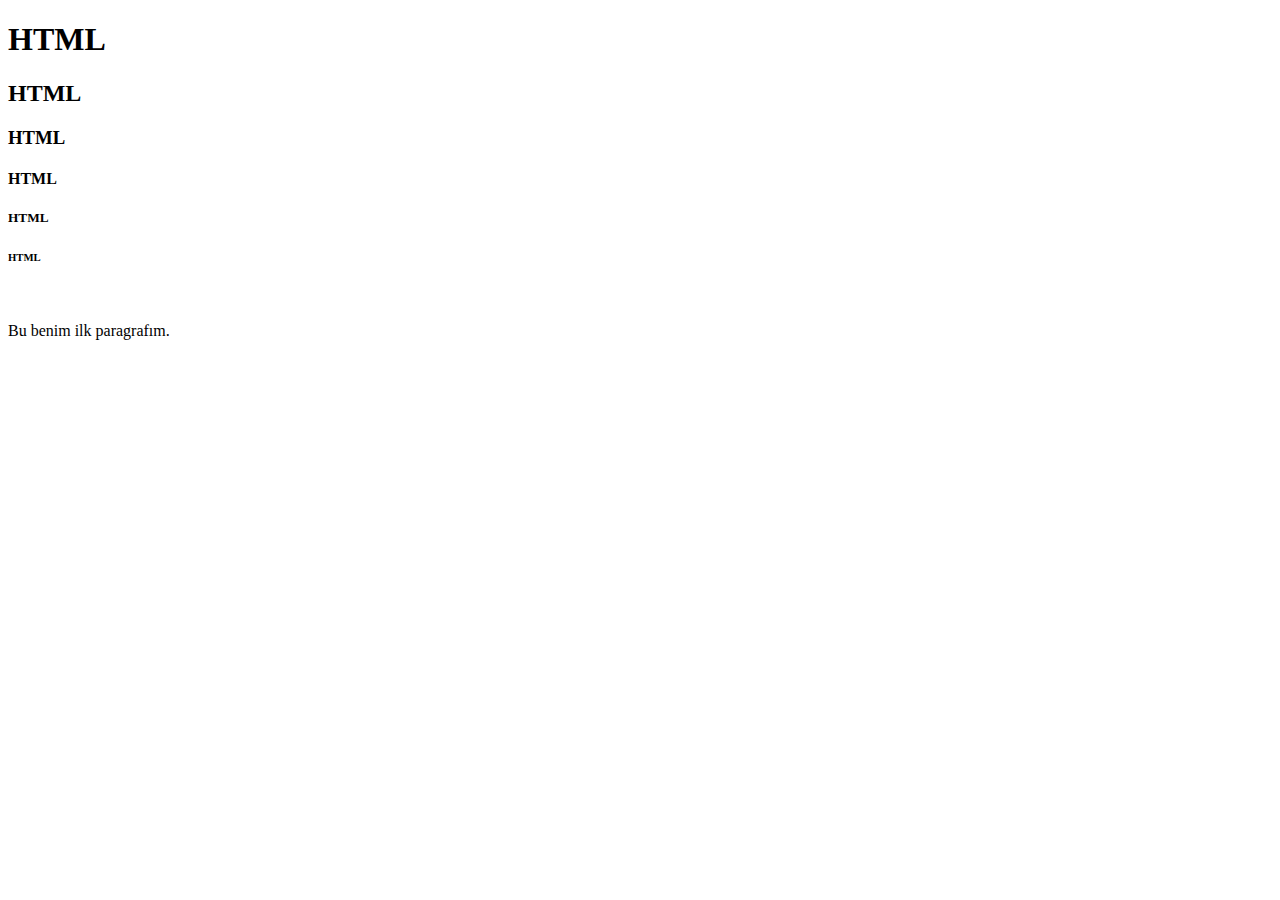
<file: BanuCayan/html/index.html>
<!DOCTYPE html>
<html lang="tr">
<head>
	<title>Bu benim ilk e-alanım</title>
	<meta charset="utf-8">
</head>
<body>

<h1>HTML</h1>
<h2>HTML</h2>
<h3>HTML</h3>
<h4>HTML</h4>
<h5>HTML</h5>
<h6>HTML</h6>

<br>
<p>
	Bu benim ilk paragrafım.
</p>
</body>
</html>
</file>
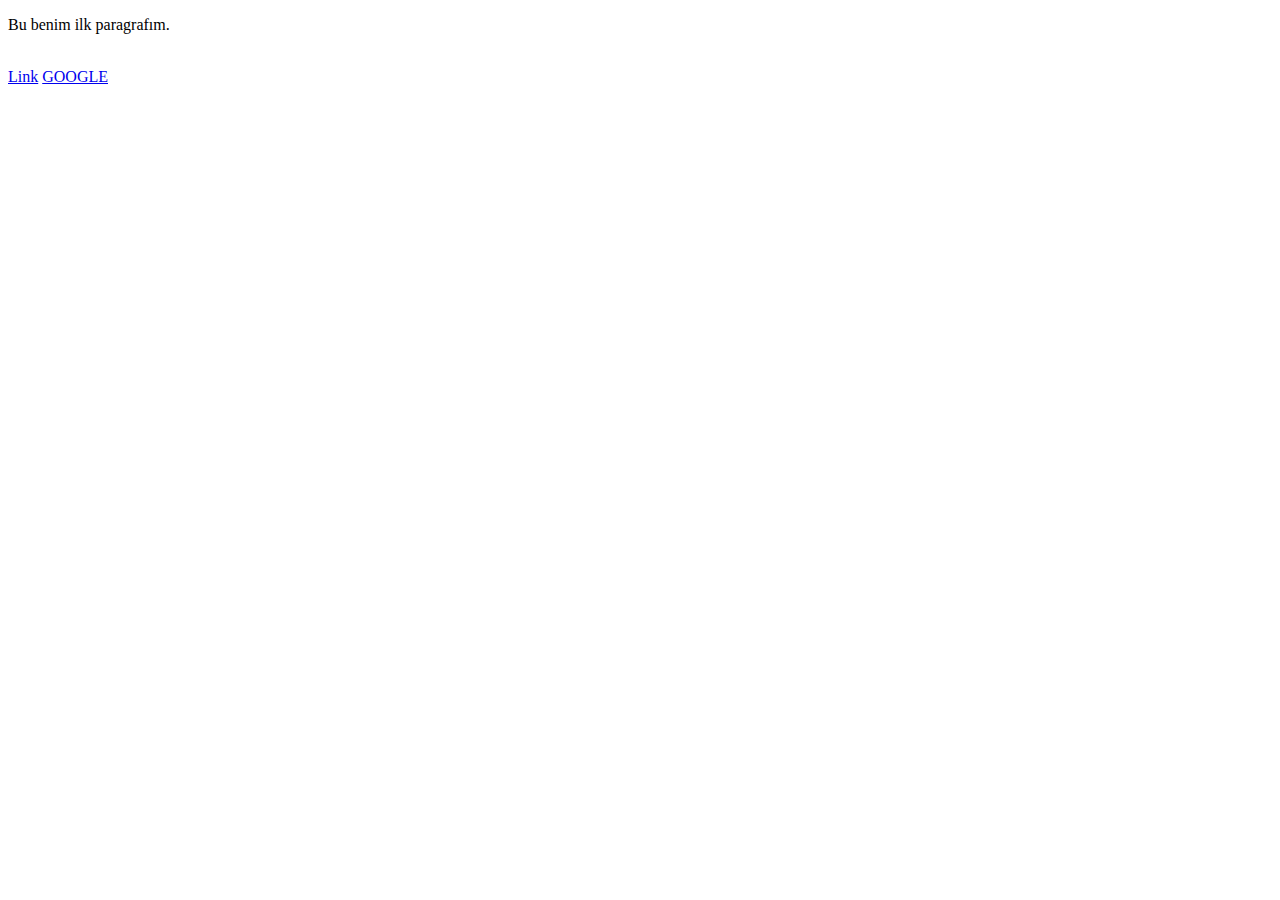
<file: BanuCayan/html/ikinci.html>
<!DOCTYPE html>
<html lang="tr">
<head>
	<title>Bu benim ilk e-alanım</title>
	<meta charset="utf-8">
</head>
<body>
<p>
	Bu benim ilk paragrafım.
	<br>
	<!----yorum-->

</p>
<br>
<a href="#">Link</a>
<a href="http://www.google.com">GOOGLE</a>
</body>
</html>
</file>
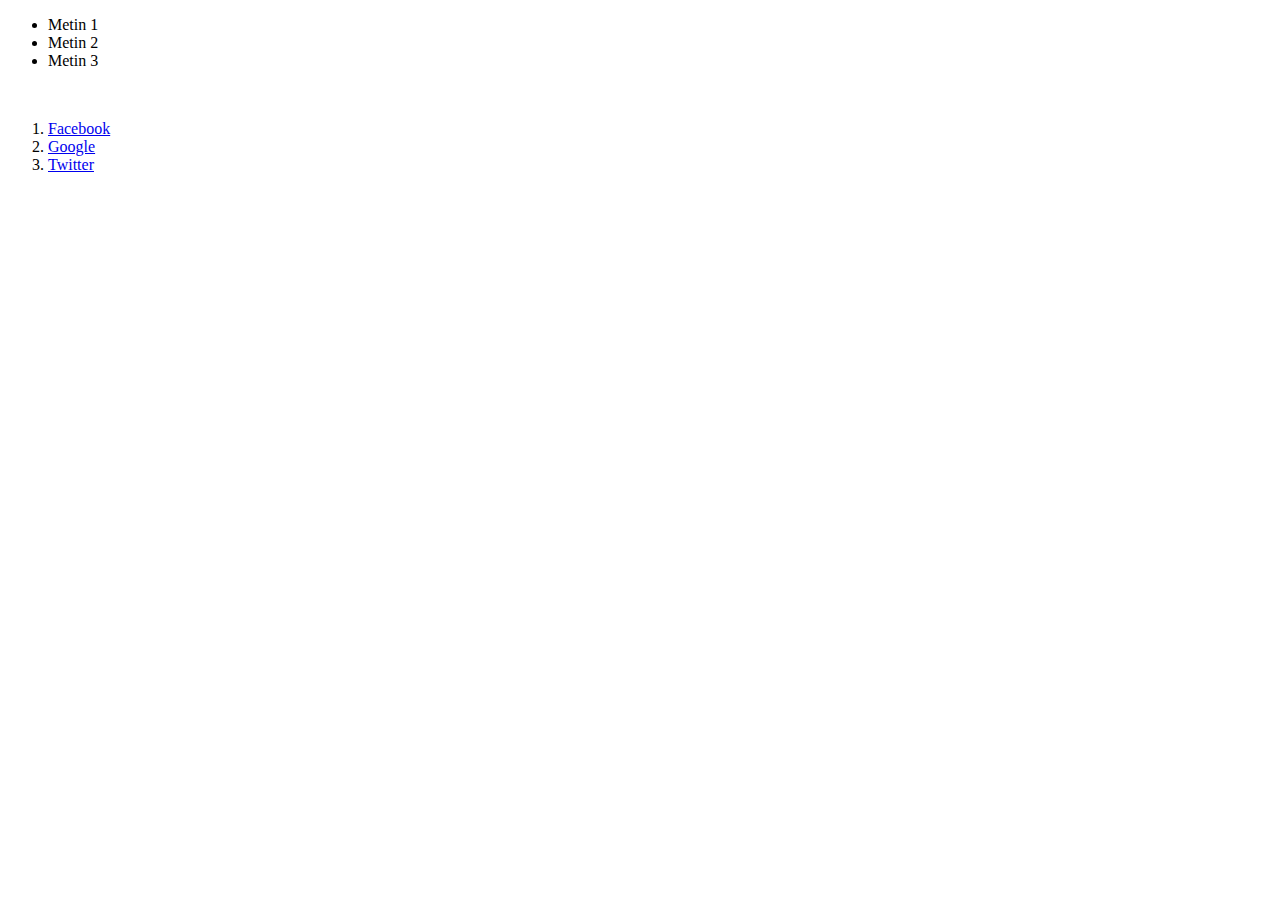
<file: BanuCayan/html/ikinci_2.html>
<!DOCTYPE html>
<html lang="tr">
<head>
	<title>Bu benim ilk e-alanım</title>
	<meta charset="utf-8">
</head>
<body>

<ul>
	<li>Metin 1</li>
	<li>Metin 2</li>
	<li>Metin 3</li>
</ul>
<br>

<ol>
	<li><a href="http://www.facebook.com">Facebook</a></li>
	<li><a href="http://www.google.com">Google</a></li>
	<li><a href="http://www.twitter.com">Twitter</a></li>

</ol>
</body>
</html>
</file>
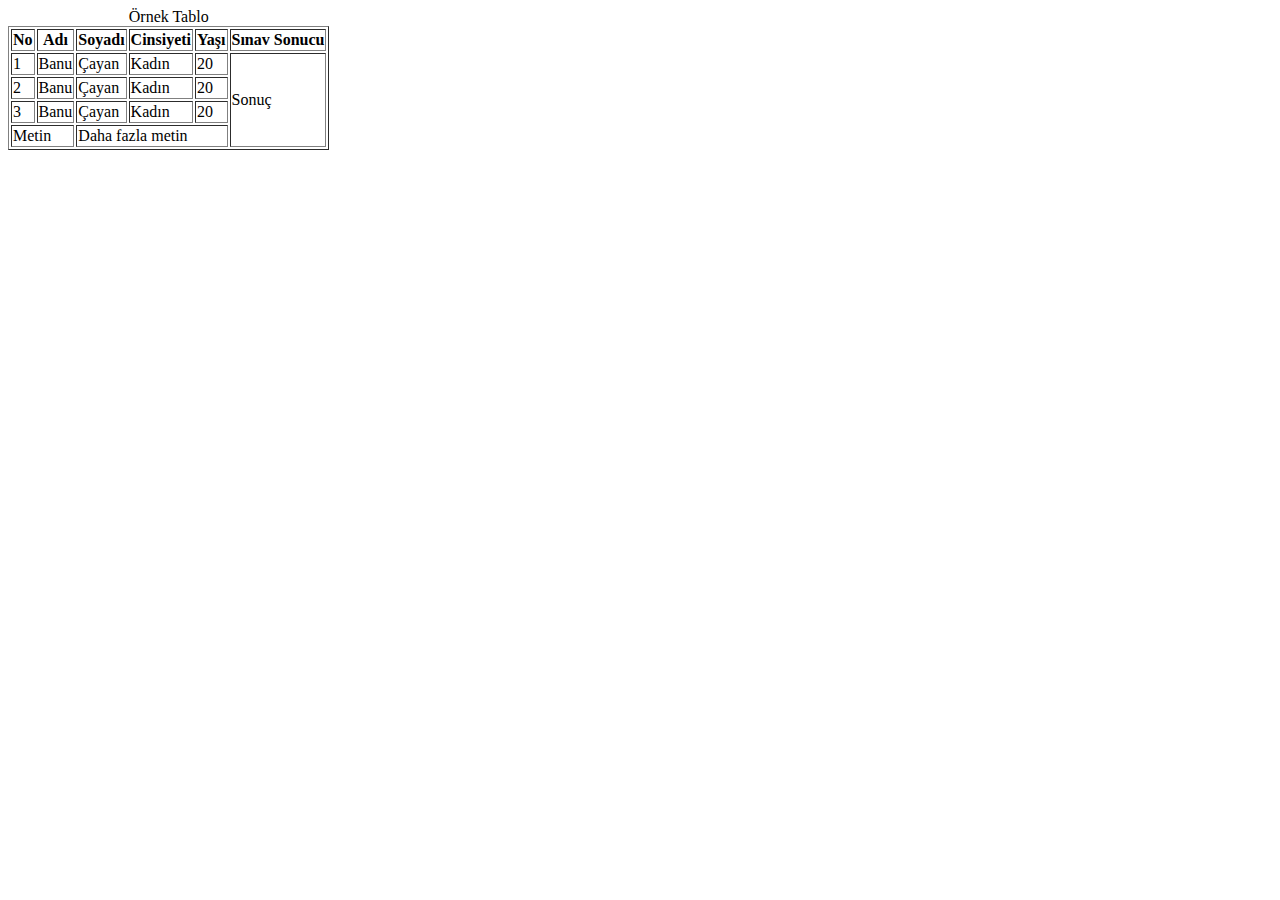
<file: BanuCayan/html/ikinci_3.html>
<!DOCTYPE html>
<html lang="tr">
<head>
	<title>Bu benim ilk e-alanım</title>
	<meta charset="utf-8">
</head>
<body>
	<table border=1>
		<tr>
			<th>No</th>
			<th>Adı</th>
			<th>Soyadı</th>
			<th>Cinsiyeti</th>
			<th>Yaşı</th>
			<th>Sınav Sonucu</th>
		</tr>
		<tr>
			<td>1</td>
			<td>Banu</td>
			<td>Çayan</td>
			<td>Kadın</td>
			<td>20</td>
			<td rowspan=4> Sonuç </td>
		</tr>
		<tr>
			<td>2</td>
			<td>Banu</td>
			<td>Çayan</td>
			<td>Kadın</td>
			<td>20</td>
		</tr>
			<tr>
			<td>3</td>
			<td>Banu</td>
			<td>Çayan</td>
			<td>Kadın</td>
			<td>20</td>
		</tr>
		<tr>
			<td colspan=2 >Metin</td>
			<td colspan=3 >Daha fazla metin</td>
		</tr>
		<caption>Örnek Tablo</caption>
</table>
</body>
</html>
</file>
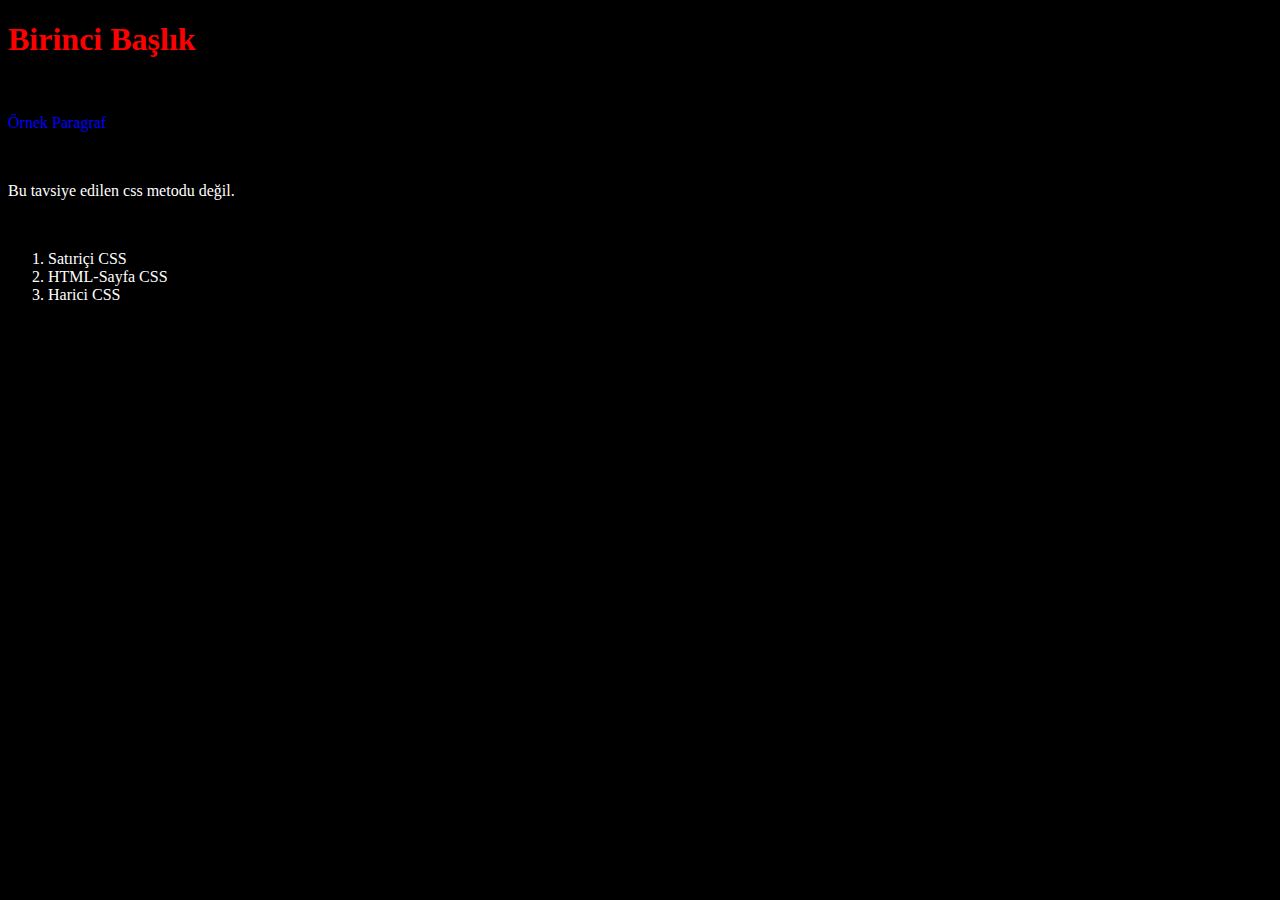
<file: BanuCayan/html/ucuncu_1.html>
<!DOCTYPE html>
<html lang="tr">
<head>
	<title>Bu benim ilk e-alanım</title>
	<meta charset="utf-8">
</head>
<body style="background-color: black; color: white;">
	<h1 style="color: red;"> Birinci Başlık</h1>
	<br>
	<p style="color: blue;"> Örnek Paragraf</p>
	<br>
	<p>Bu tavsiye edilen css metodu değil.</p>
	<br>
	<ol>
		<li>Satıriçi CSS</li>
		<li>HTML-Sayfa CSS</li>
		<li>Harici CSS</li>
	</ol>

</body>
</html>
</file>
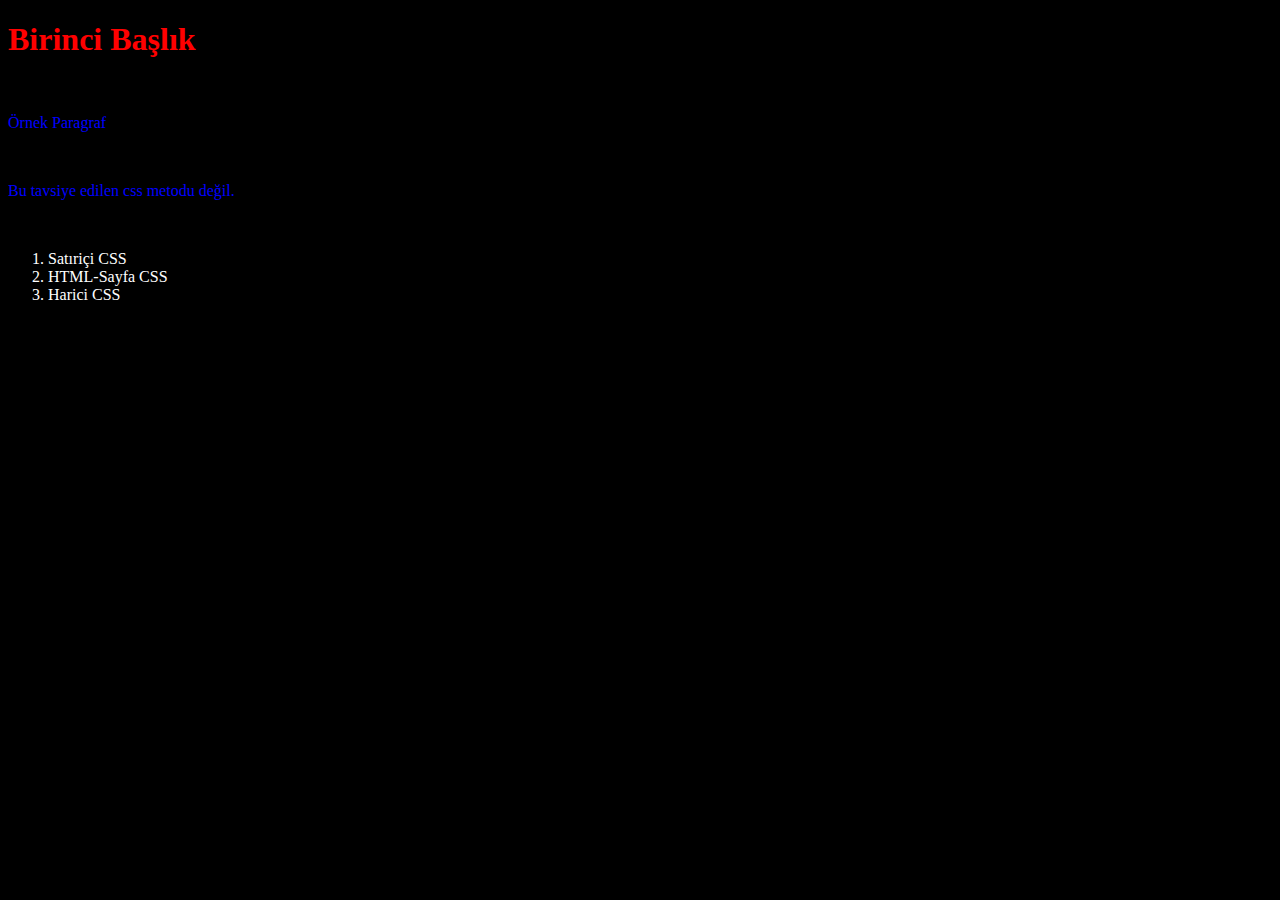
<file: BanuCayan/html/ucuncu_2.html>
<!DOCTYPE html>
<html lang="tr">
<head>
	<title>Bu benim ilk e-alanım</title>
	<meta charset="utf-8">
	<style>
	body {
		background-color: black;
		color: white
	}
	h1{
		color: red;
	}
	p {
		color: blue;
	}
</style>
</head>
<body>
	<h1> Birinci Başlık</h1>
	<br>
	<p>Örnek Paragraf</p>
	<br>
	<p>Bu tavsiye edilen css metodu değil.</p>
	<br>
	<ol>
		<li>Satıriçi CSS</li>
		<li>HTML-Sayfa CSS</li>
		<li>Harici CSS</li>
	</ol>

</body>
</html>
</file>
